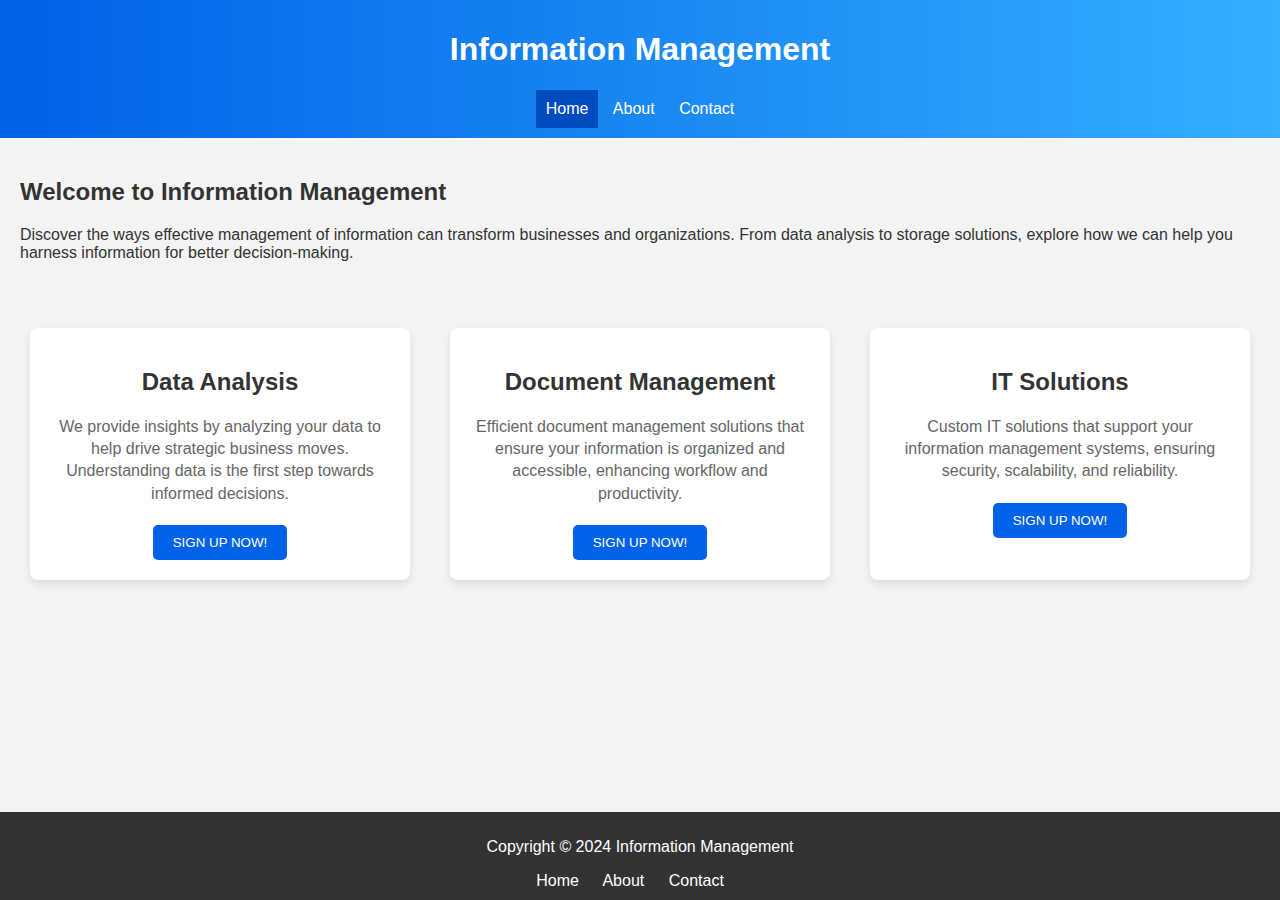
<file: index.html>
<!DOCTYPE html>
<html lang="en">
<head>
    <meta charset="UTF-8">
    <meta name="viewport" content="width=device-width, initial-scale=1.0">
    <title>Information Management - Home</title>
    <link rel="stylesheet" href="css/style.css">
</head>
<body>
    <header>
        <h1>Information Management</h1>
        <nav>
            <ul>
                <li><a href="index.html" class="active">Home</a></li>
                <li><a href="about.html">About</a></li>
                <li><a href="contact.html">Contact</a></li>
            </ul>
        </nav>
    </header>
    <main>
        <section>
            <h2>Welcome to Information Management</h2>
            <p>Discover the ways effective management of information can transform businesses and organizations. From data analysis to storage solutions, explore how we can help you harness information for better decision-making.</p>
        </section>
       
    </main>

    <section class="info-section">
        <div class="info-card">
           
            <h2>Data Analysis</h2>
            <p>We provide insights by analyzing your data to help drive strategic business moves. Understanding data is the first step towards informed decisions.</p>
            <button>SIGN UP NOW!</button>
        </div>
        <div class="info-card">
           
            <h2>Document Management</h2>
            <p>Efficient document management solutions that ensure your information is organized and accessible, enhancing workflow and productivity.</p>
            <button>SIGN UP NOW!</button>
        </div>
        <div class="info-card">
          
            <h2>IT Solutions</h2>
            <p>Custom IT solutions that support your information management systems, ensuring security, scalability, and reliability.</p>
            <button>SIGN UP NOW!</button>
        </div>
    </section>
    
    <footer>
        <p>Copyright © 2024 Information Management</p>
        <a href="index.html" class="leeroy" >Home</a>
        <a href="about.html" class="leeroy">About</a>
        <a href="contact.html" class="leeroy"> Contact</a>

    </footer>
</body>
</html>
</file>
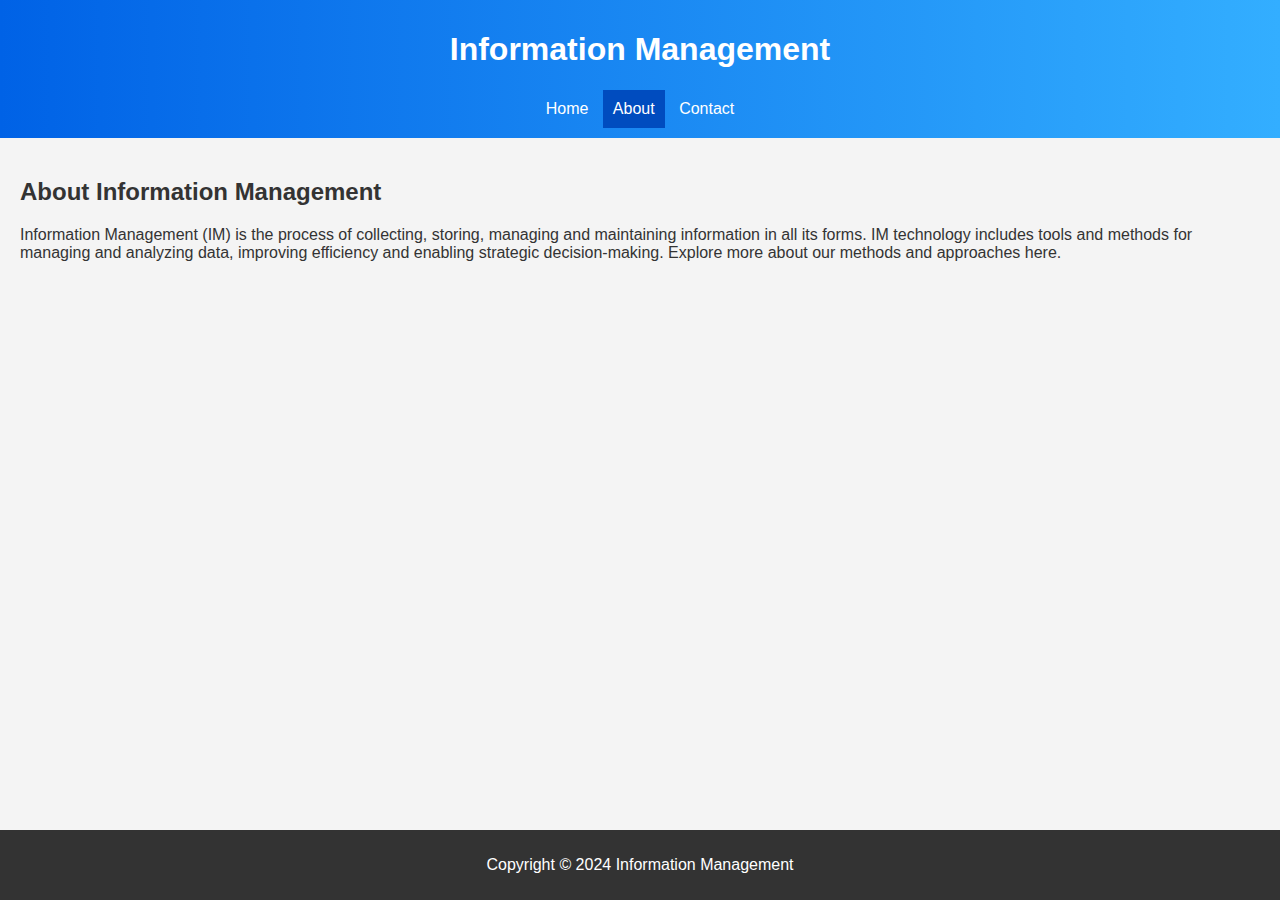
<file: about.html>
<!DOCTYPE html>
<html lang="en">
<head>
    <meta charset="UTF-8">
    <meta name="viewport" content="width=device-width, initial-scale=1.0">
    <title>Information Management - About</title>
    <link rel="stylesheet" href="css/style.css">
</head>
<body>
    <header>
        <h1>Information Management</h1>
        <nav>
            <ul>
                <li><a href="index.html" >Home</a></li>
                <li><a href="about.html" class="active">About</a></li>
                <li><a href="contact.html">Contact</a></li>
            </ul>
        </nav>
    </header>
    <main>
        <section>
            <h2>About Information Management</h2>
            <p>Information Management (IM) is the process of collecting, storing, managing and maintaining information in all its forms. IM technology includes tools and methods for managing and analyzing data, improving efficiency and enabling strategic decision-making. Explore more about our methods and approaches here.</p>
        </section>
    </main>
    <footer>
        <p>Copyright © 2024 Information Management</p>
    </footer>
</body>
</html>
</file>
<file: css/style.css>
/* Global Styles */
body, html {
    margin: 0;
    padding: 0;
    font-family: 'Arial', sans-serif;
    background: #f4f4f4;
    color: #333;
}

header {
    background: linear-gradient(to right, #0062E6, #33AEFF);
    color: white;
    padding: 10px 20px;
    text-align: center;
}

nav ul {
    list-style-type: none;
    padding: 0;
    margin: 0;
}

nav ul li {
    display: inline;
}

nav ul li a {
    color: white;
    text-decoration: none;
    padding: 10px;
    display: inline-block;
    transition: background-color 0.3s;
}

nav ul li a.active, nav ul li a:hover {
    background-color: #004cbf;
}

main {
    padding: 20px;
    display: flex;
    flex-direction: column;
    align-items: center;
}

.section, .service, .contact-form, .contact-info {
    background: white;
    padding: 20px;
    margin-top: 20px;
    border-radius: 8px;
    box-shadow: 0 2px 5px rgba(0,0,0,0.1);
    width: 90%;
    max-width: 800px;
    transition: transform 0.3s, box-shadow 0.3s;
}

.section:hover, .service:hover {
    transform: translateY(-5px);
    box-shadow: 0 4px 10px rgba(0,0,0,0.15);
}

footer {
    text-align: center;
    padding: 10px 0;
    background: #333;
    color: white;
    width: 100%;
    position: fixed;
    bottom: 0;
}

.button {
    background-color: #0062E6;
    color: white;
    border: none;
    padding: 10px 20px;
    text-decoration: none;
    display: inline-block;
    cursor: pointer;
    border-radius: 5px;
    transition: background-color 0.3s;
}

.button:hover {
    background-color: #004cbf;
}
a{
color:white;
text-decoration: azure;
}
.leeroy{
    margin-right:20px;
}
.victoria{
    display:flex;
    gap:40px;

}
.sign-up{
    background-color:#f5f5f5;
    padding:5%;
    display: flex;;
    flex-direction:column;
    align-items:center;
    justify-content:center;
    text-align:center;
 }
 .sign-up img{
    width:100%;
    max-width:450px;
 }
 .sign-up h2{
    font-size: 20px;
    color: #616266;
    margin-top:20px;
    margin-bottom:30px;
 }
 .sign-up p{
    font-size:15px;
    margin-bottom:20px;
    max-width:450px;
 }
 .sign-up button{
    height:40px;
    text-transform:uppercase;
   background-color: sandybrown;
    border:none;
    color:#ffffff;
    padding:0 20px;
    font-weight:900;
 }



 /* end sign up section  */

.signUp {
    background-color:#f5f5f5;
    width: 100%;
    text-align: center;
    
   
}

.signUp img {
     width: 80%;
     padding-top: 4%;
    
    /* padding-left: 50px; */
  
   

}

.signUp-inner h4 {
    position: relative;
    display: flex;
    align-items: center;
    justify-content: center;
    color: rgb(196, 191, 191);
    margin-top: 10px;
}

.signUp-inner p {
    margin-top: 10px;
    margin-bottom: 20px;
    font-size: 10px;
    margin-left: 8%;
}



.subSection {
   background-color: hsl(0, 0%, 96%);
   margin: 5% 5% 5% 4%;
   

}
.info-section {
    display: flex;
    flex-wrap: wrap;
    justify-content: center;
    gap: 20px;
    padding: 20px;
}

.info-card {
    flex: 1 1 300px; /* Grow to fill space, but don't shrink below 300px */
    max-width: 350px; /* Maximum width of each card */
    background: #ffffff;
    box-shadow: 0 4px 8px rgba(0,0,0,0.1);
    margin: 10px;
    padding: 20px;
    border-radius: 8px;
    text-align: center;
}

.info-card img {
    width: 100%;
    height: auto;
    border-radius: 8px;
}

.info-card h2 {
    color: #333;
    font-size: 1.5em;
}

.info-card p {
    font-size: 1em;
    line-height: 1.4;
    margin-bottom: 20px;
    color: #666;
}

.info-card button {
    padding: 10px 20px;
    background-color: #0062E6;
    color: white;
    border: none;
    border-radius: 5px;
    cursor: pointer;
    transition: background-color 0.3s;
}

.info-card button:hover {
    background-color: #004cbf;
}

/* Responsive Design */
@media (max-width: 768px) {
    .info-section {
        flex-direction: column;
        align-items: center;
    }

    .info-card {
        flex: 0 0 90%; /* Don't grow or shrink, but be 90% of its container */
    }
}
</file>
